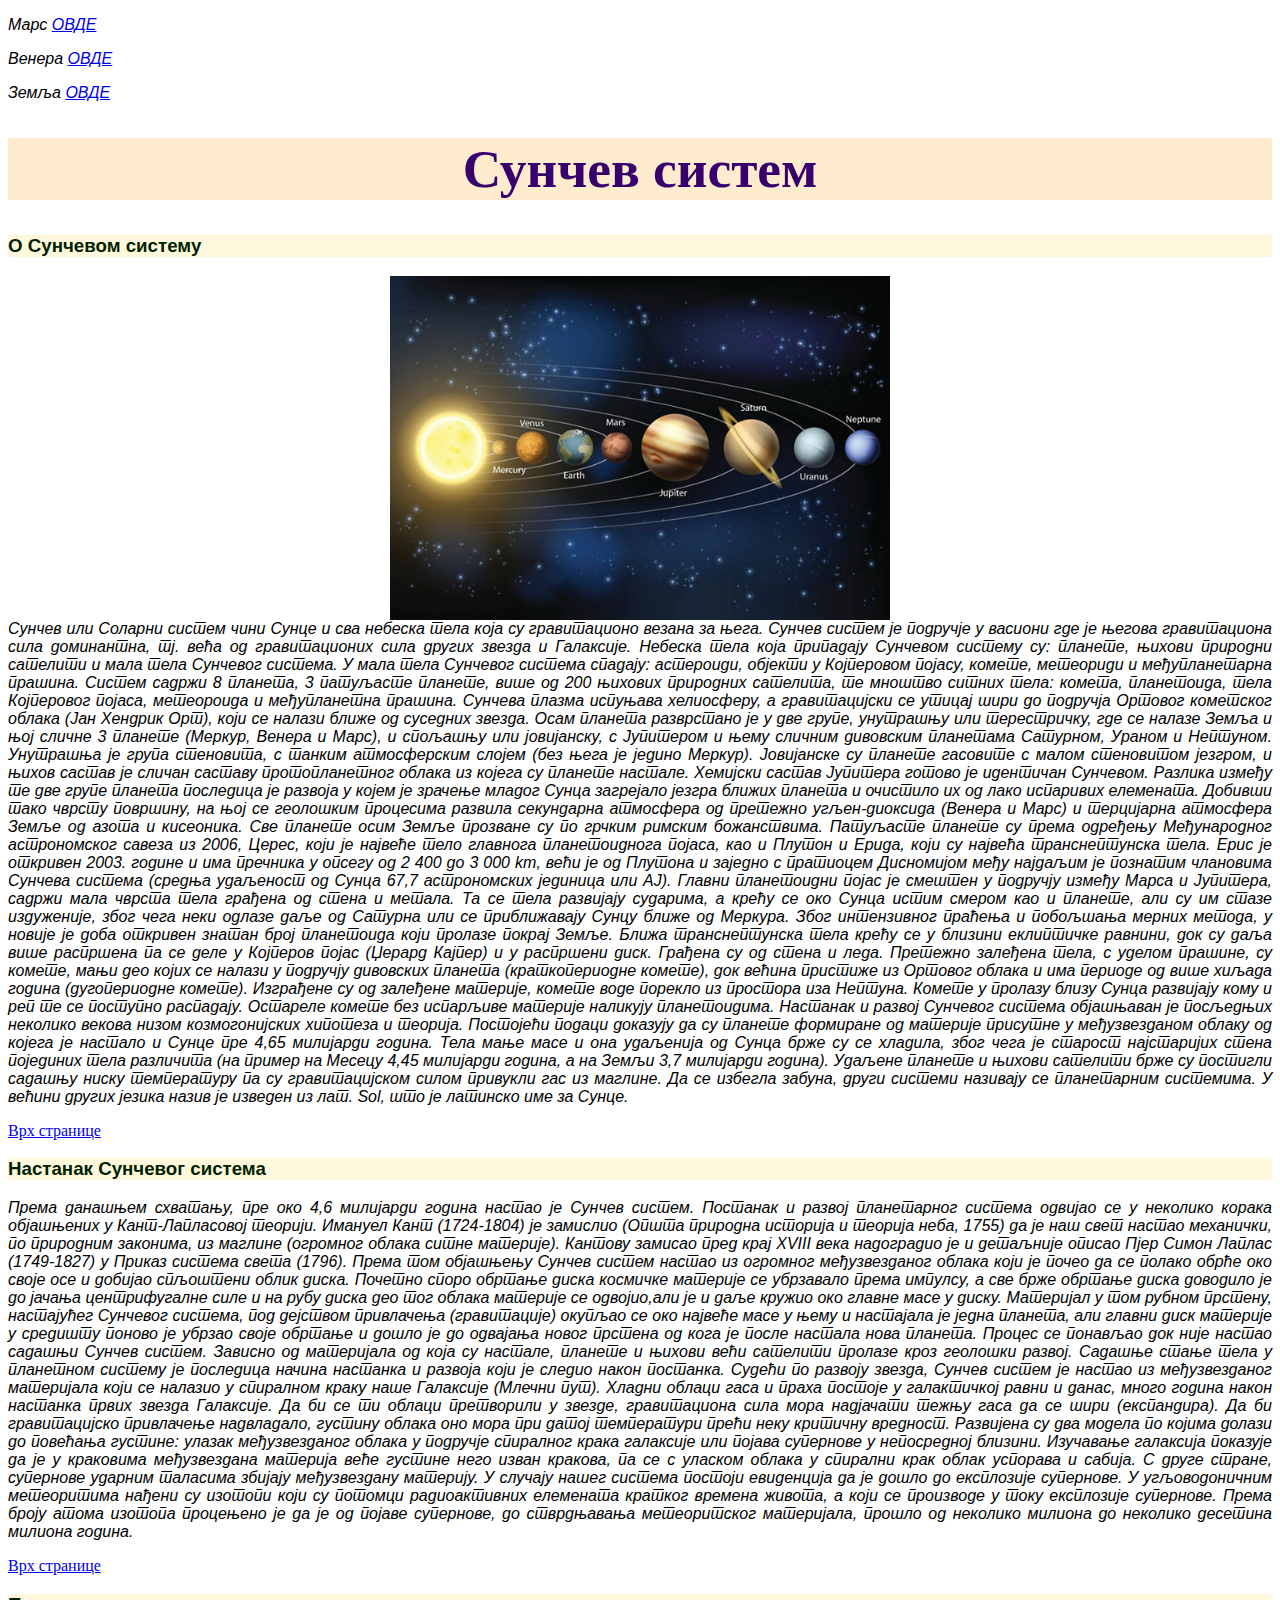
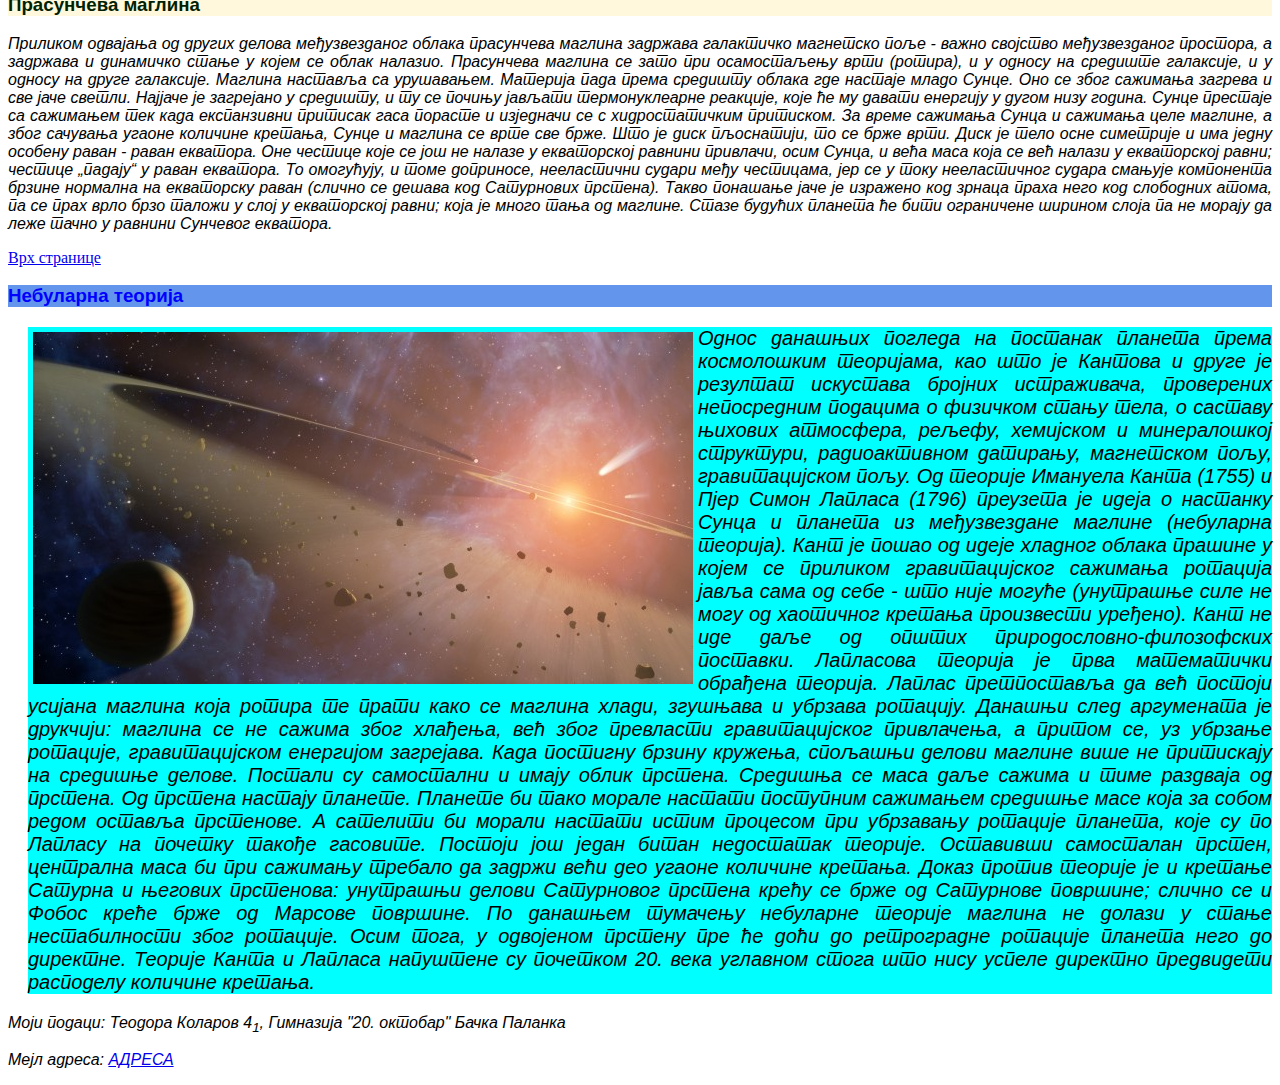
<file: index.html>
<!DOCTYPE html>
<html lang="sr">

<head>
    <meta charset="UTF-8">
    <title> Сунчев систем </title>
    <link rel="stylesheet" href="stilovi_sunsis.css">
    <style>
        #h3 {
            color: blue;
            background-color: cornflowerblue;
            font-weight: bold;
        }
        .c{
            display: block;
            margin-left: auto;
            margin-right: auto;
        }
    </style>
</head>

<body>
    <p>Марс <a href="ostalo/mars.html">ОВДЕ</a></p>
    <p>Венера <a href="ostalo/venera.html">ОВДЕ</a></p>
    <p>Земља <a href="ostalo/zemlja.html">ОВДЕ</a></p>
    <h1>Сунчев систем </h1>
    <h3> О Сунчевом систему</h3>

    <p><img class="c" src="slike/ThinkstockPhotos-464902060.jpg" alt="suncev sistem" width=500px> Сунчев или Соларни систем чини Сунце и сва небеска тела која су гравитационо везана за њега. Сунчев
        систем је подручје у васиони где је његова гравитациона сила доминантна, тј. већа од гравитационих сила других
        звезда и Галаксије. Небеска тела која припадају Сунчевом систему су: планете, њихови природни сателити и мала
        тела Сунчевог система. У мала тела Сунчевог система спадају: астероиди, објекти у Којперовом појасу, комете,
        метеориди и међупланетарна прашина. Систем садржи 8 планета, 3 патуљасте планете, више од 200 њихових
        природних сателита, те мноштво ситних тела: комета, планетоида, тела Којперовог појаса, метеороида и
        међупланетна прашина. Сунчева плазма испуњава хелиосферу, а гравитацијски се утицај шири до подручја
        Ортовог кометског облака (Јан Хендрик Орт), који се налази ближе од суседних звезда. Осам планета разврстано је
        у две групе, унутрашњу или терестричку, где се налазе Земља и њој сличне 3 планете (Меркур, Венера и Марс), и
        спољашњу или јовијанску, с Јупитером и њему сличним дивовским планетама Сатурном, Ураном и Нептуном. Унутрашња
        је група стеновита, с танким атмосферским слојем (без њега је једино Меркур). Јовијанске су планете гасовите с
        малом стеновитом језгром, и њихов састав је сличан саставу протопланетног облака из којега су планете настале.
        Хемијски састав Јупитера готово је идентичан Сунчевом. Разлика између те две групе планета последица је развоја
        у којем је зрачење младог Сунца загрејало језгра ближих планета и очистило их од лако испаривих елемената.
        Добивши тако чврсту површину, на њој се геолошким процесима развила секундарна атмосфера од претежно
        угљен-диоксида (Венера и Марс) и терцијарна атмосфера Земље од азота и кисеоника. Све планете осим Земље
        прозване су по грчким римским божанствима.
        Патуљасте планете су према одређењу Међународног астрономског савеза из 2006, Церес, који је највеће тело
        главнога планетоиднога појаса, као и Плутон и Ерида, који су највећа транснептунска тела. Ерис је откривен
        2003. године и има пречника у опсегу од 2 400 до 3 000 km, већи је од Плутона и заједно с пратиоцем Дисномијом
        међу најдаљим је познатим члановима Сунчева система (средња удаљеност од Сунца 67,7 астрономских јединица или
        АЈ). Главни планетоидни појас је смештен у подручју између Марса и Јупитера, садржи мала чврста тела грађена од
        стена и метала. Та се тела развијају сударима, а крећу се око Сунца истим смером као и планете, али су им стазе
        издуженије, због чега неки одлазе даље од Сатурна или се приближавају Сунцу ближе од Меркура. Због интензивног
        праћења и побољшања мерних метода, у новије је доба откривен знатан број планетоида који пролазе покрај Земље.
        Ближа транснептунска тела крећу се у близини еклиптичке равнини, док су даља више распршена па се деле у
        Којперов појас (Џерард Кајпер) и у распршени диск. Грађена су од стена и леда. Претежно залеђена тела, с уделом
        прашине, су комете, мањи део којих се налази у подручју дивовских планета (краткопериодне комете), док већина
        пристиже из Ортовог облака и има периоде од више хиљада година (дугопериодне комете). Изграђене су од залеђене
        материје, комете воде порекло из простора иза Нептуна. Комете у пролазу близу Сунца развијају кому и реп те се
        поступно распадају. Остареле комете без испарљиве материје наликују планетоидима.
        Настанак и развој Сунчевог система објашњаван је посљедњих неколико векова низом козмогонијских хипотеза и
        теорија. Постојећи подаци доказују да су планете формиране од материје присутне у међузвезданом облаку од којега
        је настало и Сунце пре 4,65 милијарди година. Тела мање масе и она удаљенија од Сунца брже су се хладила,
        због чега је старост најстаријих стена појединих тела различита (на пример на Месецу 4,45 милијарди година, а на
        Земљи 3,7 милијарди година). Удаљене планете и њихови сателити брже су постигли садашњу ниску температуру па су
        гравитацијском силом привукли гас из маглине. Да се избегла забуна, други системи називају се планетарним
        системима. У већини других језика назив је изведен из лат. Sol, што је латинско име за Сунце. </p>
    <a href="#top">Врх странице</a>
    <h3>Настанак Сунчевог система</h3>
    <p> Према данашњем схватању, пре око 4,6 милијарди година настао је Сунчев систем. Постанак и развој
        планетарног система одвијао се у неколико корака објашњених у Кант-Лапласовој теорији. Имануел Кант (1724-1804)
        је замислио (Општа природна историја и теорија неба, 1755) да је наш свет настао механички, по природним
        законима, из маглине (огромног облака ситне материје). Кантову замисао пред крај XVIII века надоградио је и
        детаљније описао Пјер Симон Лаплас (1749-1827) у Приказ система света (1796). Према том објашњењу Сунчев систем
        настао из огромног међузвезданог облака који је почео да се полако обрће око своје осе и добијао спљоштени облик
        диска. Почетно споро обртање диска космичке материје се убрзавало према импулсу, а све брже обртање диска
        доводило је до јачања центрифугалне силе и на рубу диска део тог облака материје се одвојио,али је и даље кружио
        око главне масе у диску. Материјал у том рубном прстену, настајућег Сунчевог система, под дејством привлачења
        (гравитације) окупљао се око највеће масе у њему и настајала је једна планета, али главни диск материје у
        средишту поново је убрзао своје обртање и дошло је до одвајања новог прстена од кога је после настала нова
        планета. Процес се понављао док није настао садашњи Сунчев систем. Зависно од материјала од која су настале,
        планете и њихови већи сателити пролазе кроз геолошки развој. Садашње стање тела у планетном систему је последица
        начина настанка и развоја који је следио након постанка.
        Судећи по развоју звезда, Сунчев систем је настао из међузвезданог материјала који се налазио у спиралном краку
        наше Галаксије (Млечни пут). Хладни облаци гаса и праха постоје у галактичкој равни и данас, много година након
        настанка првих звезда Галаксије. Да би се ти облаци претворили у звезде, гравитациона сила мора надјачати тежњу
        гаса да се шири (експандира). Да би гравитацијско привлачење надвладало, густину облака оно мора при датој
        температури прећи неку критичну вредност. Развијена су два модела по којима долази до повећања густине: улазак
        међузвезданог облака у подручје спиралног крака галаксије или појава супернове у непосредној близини. Изучавање
        галаксија показује да је у краковима међузвездана материја веће густине него изван кракова, па се с уласком
        облака у спирални крак облак успорава и сабија. С друге стране, супернове ударним таласима збијају међузвездану
        материју. У случају нашег система постоји евиденција да је дошло до експлозије супернове. У угљоводоничним
        метеоритима нађени су изотопи који су потомци радиоактивних елемената кратког времена живота, а који се
        производе у току експлозије супернове. Према броју атома изотопа процењено је да је од појаве супернове, до
        стврдњавања метеоритског материјала, прошло од неколико милиона до неколико десетина милиона година.</p>
    <a href="#top">Врх странице</a>
    <h3>Прасунчева маглина</h3>
    <p>Приликом одвајања од других делова међузвезданог облака прасунчева маглина задржава галактичко
        магнетско поље - важно својство међузвезданог простора, а задржава и динамичко стање у којем се облак налазио.
        Прасунчева маглина се зато при осамостаљењу врти (ротира), и у односу на средиште галаксије, и у односу на друге
        галаксије. Маглина наставља са урушавањем. Материја пада према средишту облака где настаје младо Сунце. Оно се
        због сажимања загрева и све јаче светли. Најјаче је загрејано у средишту, и ту се почињу јављати термонуклеарне
        реакције, које ће му давати енергију у дугом низу година. Сунце престаје са сажимањем тек када експанзивни
        притисак гаса порасте и изједначи се с хидростатичким притиском.
        За време сажимања Сунца и сажимања целе маглине, а због сачувања угаоне количине кретања, Сунце и маглина се
        врте све брже. Што је диск пљоснатији, то се брже врти. Диск је тело осне симетрије и има једну особену раван -
        раван екватора. Оне честице које се још не налазе у екваторској равнини привлачи, осим Сунца, и већа маса која
        се већ налази у екваторској равни; честице „падају“ у раван екватора. То омогућују, и томе доприносе,
        нееластични судари међу честицама, јер се у току нееластичног судара смањује компонента брзине нормална на
        екваторску раван (слично се дешава код Сатурнових прстена). Такво понашање јаче је изражено код зрнаца праха
        него код слободних атома, па се прах врло брзо таложи у слој у екваторској равни; која је много тања од маглине.
        Стазе будућих планета ће бити ограничене ширином слоја па не морају да леже тачно у равнини Сунчевог екватора.
    </p>
    <a href="#top">Врх странице</a>
    <h3 id="h3">Небуларна теорија</h3>
    <p style="background-color: aqua; font-size: 20px; margin-left: 20px;"><img style="float: left; margin:5px" src="slike/nebularnateoi.jpg" alt="nebula">  Однос данашњих погледа на постанак планета
        према космолошким теоријама, као што је Кантова и друге је резултат искустава бројних истраживача, проверених
        непосредним подацима о физичком стању тела, о саставу њихових атмосфера, рељефу, хемијском и минералошкој
        структури, радиоактивном датирању, магнетском пољу, гравитацијском пољу. Од теорије Имануела Канта (1755) и Пјер
        Симон Лапласа (1796) преузета је идеја о настанку Сунца и планета из међузвездане маглине (небуларна теорија).
        Кант је пошао од идеје хладног облака прашине у којем се приликом гравитацијског сажимања ротација јавља сама од
        себе - што није могуће (унутрашње силе не могу од хаотичног кретања произвести уређено). Кант не иде даље од
        општих природословно-филозофских поставки. Лапласова теорија је прва математички обрађена теорија. Лаплас
        претпоставља да већ постоји усијана маглина која ротира те прати како се маглина хлади, згушњава и убрзава
        ротацију. Данашњи след аргумената је друкчији: маглина се не сажима због хлађења, већ због превласти
        гравитацијског привлачења, а притом се, уз убрзање ротације, гравитацијском енергијом загрејава. Када постигну
        брзину кружења, спољашњи делови маглине више не притискају на средишње делове. Постали су самостални и имају
        облик прстена. Средишња се маса даље сажима и тиме раздваја од прстена. Од прстена настају планете. Планете би
        тако морале настати поступним сажимањем средишње масе која за собом редом оставља прстенове. А сателити би
        морали настати истим процесом при убрзавању ротације планета, које су по Лапласу на почетку такође гасовите.
        Постоји још један битан недостатак теорије. Оставивши самосталан прстен, централна маса би при сажимању требало
        да задржи већи део угаоне количине кретања. Доказ против теорије је и кретање Сатурна и његових прстенова:
        унутрашњи делови Сатурновог прстена крећу се брже од Сатурнове површине; слично се и Фобос креће брже од Марсове
        површине. По данашњем тумачењу небуларне теорије маглина не долази у стање нестабилности због ротације. Осим
        тога, у одвојеном прстену пре ће доћи до ретроградне ротације планета него до директне. Теорије Канта и Лапласа
        напуштене су почетком 20. века углавном стога што нису успеле директно предвидети расподелу количине кретања.
    </p>
    <p>Mоји подаци: Теодора Коларов 4<sub>1</sub>, Гимназија "20. октобар" Бачка Паланка </p>
    <p>Мејл адреса: <a href="mailto:teodora.kolarov@gimnazijabp.edu.rs" target="_blank">АДРЕСА</a></p>
</body>

</html>
</file>
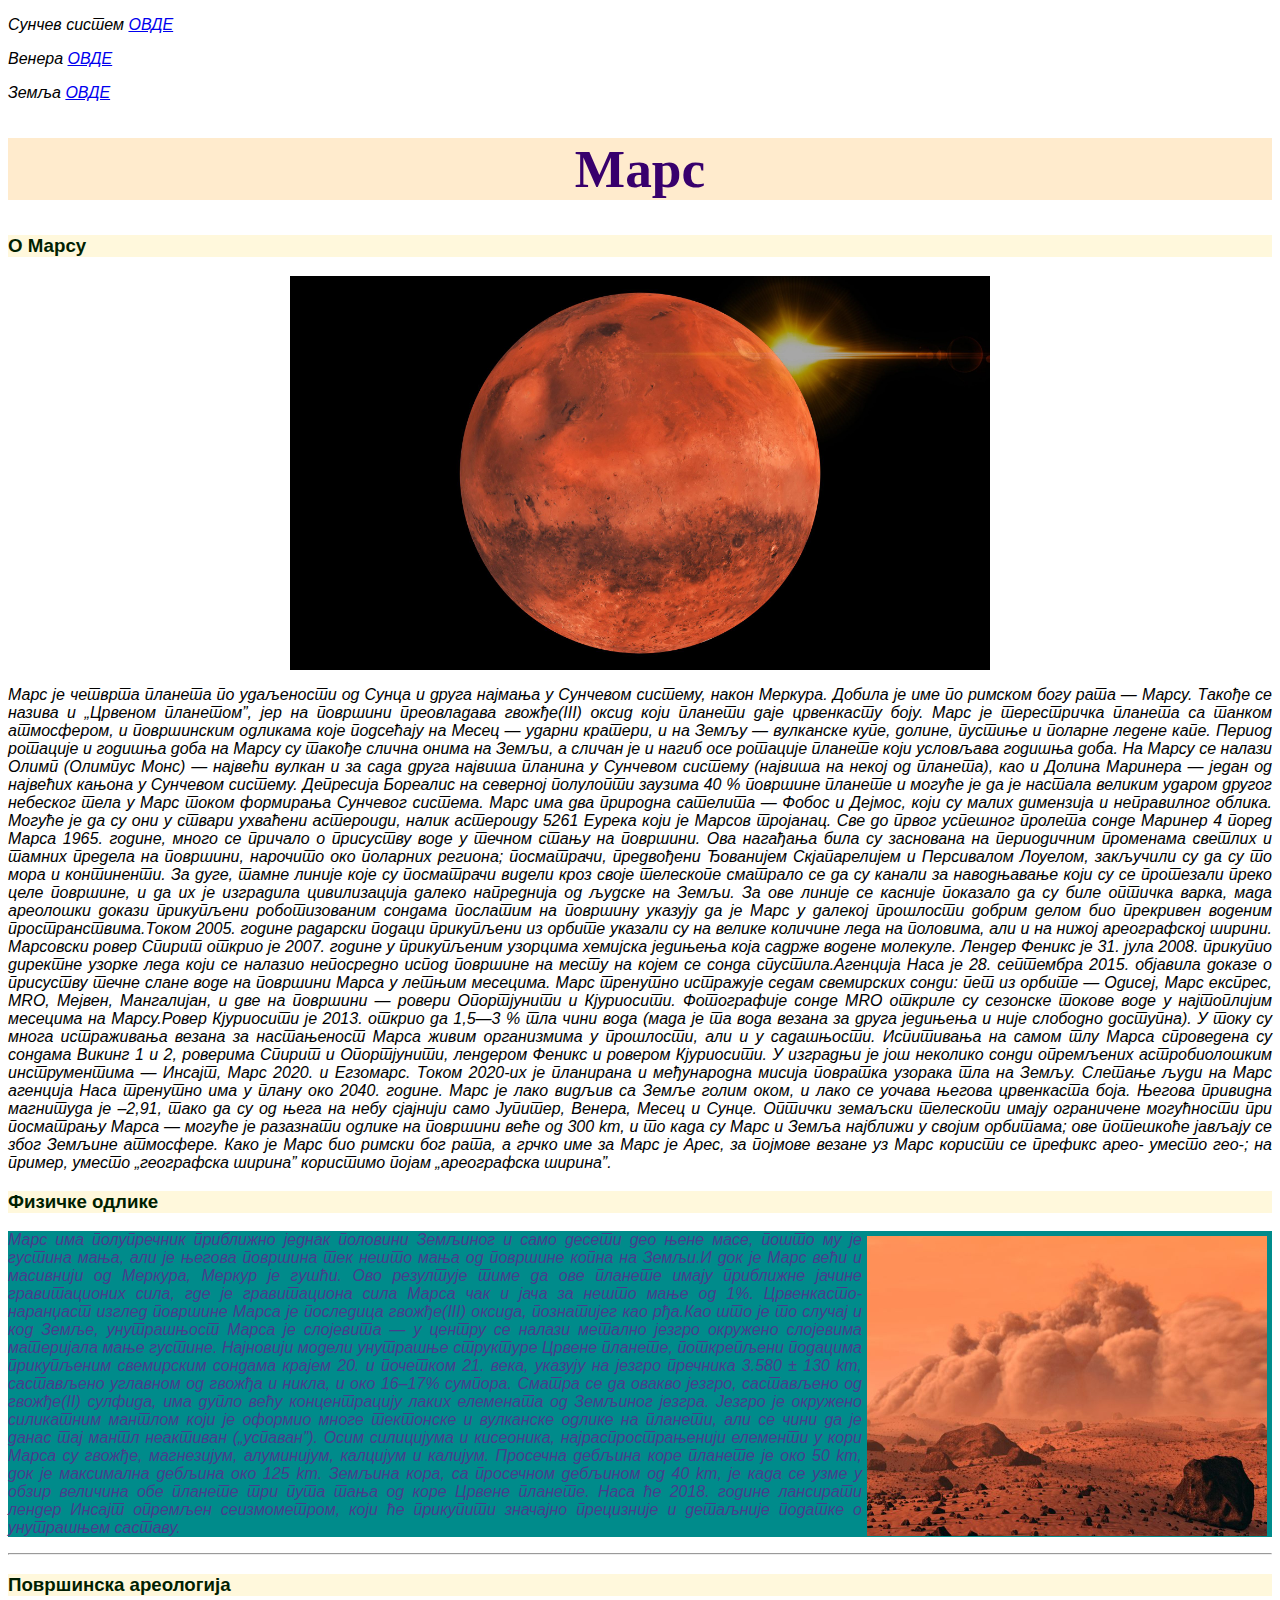
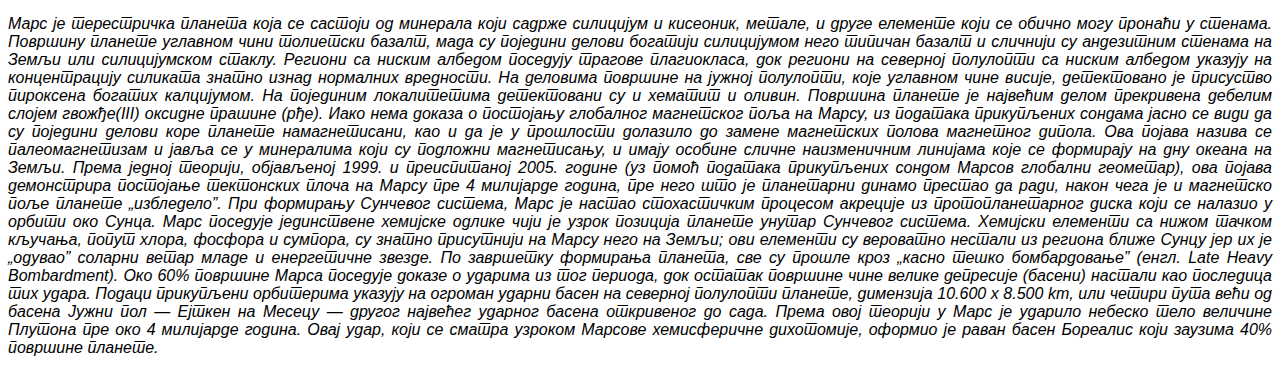
<file: ostalo/mars.html>
<!DOCTYPE html>
<html lang="sr">

<head>
    <meta charset="UTF-8">
    <title> Марс</title>
    <style>
        #h1 {
            text-transform: lowercase;
            font-style: italic;

        }

        h1 {
            background-color: blanchedalmond;
            color: rgb(56, 0, 109);
            text-align: center;
            font-size: 40pt;
        }

        h3 {
            background-color: cornsilk;
            color: rgb(1, 31, 1);
            font-family: Arial, Helvetica, sans-serif;

        }

        p {
            font-family: Verdana, Geneva, Tahoma, sans-serif;
            font-style: italic;
            text-align: justify;
        }
        .c{
            display: block;
            margin-left: auto;
            margin-right: auto;
        }
    </style>
</head>

<body>
    <p>Сунчев систем <a href="../index.html">ОВДЕ</a></p>
    <p>Венера <a href="venera.html">ОВДЕ</a></p>
    <p>Земља <a href="zemlja.html">ОВДЕ</a></p>
    <h1>Марс</h1>
    <h3>О Марсу</h3>
    <img class="c" src="../slike/Mars-Red-Planet-Highlights-scaled-1.jpg" alt="mars" width="700px">
    <p>Марс је четврта планета по удаљености од Сунца и друга најмања у Сунчевом систему, након Меркура. Добила је име
        по римском богу рата — Марсу. Такође се назива и „Црвеном планетом”, јер на површини преовладава гвожђе(III)
        оксид који планети даје црвенкасту боју. Марс је терестричка планета са танком атмосфером, и површинским
        одликама које подсећају на Месец — ударни кратери, и на Земљу — вулканске купе, долине, пустиње и поларне ледене
        капе. Период ротације и годишња доба на Марсу су такође слична онима на Земљи, а сличан је и нагиб осе ротације
        планете који условљава годишња доба. На Марсу се налази Олимп (Олимпус Монс) — највећи вулкан и за сада друга
        највиша планина у Сунчевом систему (највиша на некој од планета), као и Долина Маринера — један од највећих
        кањона у Сунчевом систему. Депресија Бореалис на северној полулопти заузима 40 % површине планете и могуће је да
        је настала великим ударом другог небеског тела у Марс током формирања Сунчевог система. Марс има два
        природна сателита — Фобос и Дејмос, који су малих димензија и неправилног облика. Могуће је да су они у ствари
        ухваћени астероиди, налик астероиду 5261 Еурека који је Марсов тројанац.
        Све до првог успешног пролета сонде Маринер 4 поред Марса 1965. године, много се причало о присуству воде у
        течном стању на површини. Ова нагађања била су заснована на периодичним променама светлих и тамних предела на
        површини, нарочито око поларних региона; посматрачи, предвођени Ђованијем Скјапарелијем и Персивалом Лоуелом,
        закључили су да су то мора и континенти. За дуге, тамне линије које су посматрачи видели кроз своје телескопе
        сматрало се да су канали за наводњавање који су се протезали преко целе површине, и да их је изградила
        цивилизација далеко напреднија од људске на Земљи. За ове линије се касније показало да су биле оптичка варка,
        мада ареолошки докази прикупљени роботизованим сондама послатим на површину указују да је Марс у далекој
        прошлости добрим делом био прекривен воденим пространствима.Током 2005. године радарски подаци прикупљени
        из орбите указали су на велике количине леда на половима, али и на нижој ареографској ширини.
        Марсовски ровер Спирит открио је 2007. године у прикупљеним узорцима хемијска једињења која садрже водене
        молекуле. Лендер Феникс је 31. јула 2008. прикупио директне узорке леда који се налазио непосредно испод
        површине на месту на којем се сонда спустила.Агенција Наса је 28. септембра 2015. објавила доказе о
        присуству течне слане воде на површини Марса у летњим месецима.
        Марс тренутно истражује седам свемирских сонди: пет из орбите — Одисеј, Марс експрес, MRO, Мејвен, Мангалијан, и
        две на површини — ровери Опортјунити и Кјуриосити. Фотографије сонде MRO откриле су сезонске токове воде у
        најтоплијим месецима на Марсу.Ровер Кјуриосити је 2013. открио да 1,5—3 % тла чини вода (мада је та вода
        везана за друга једињења и није слободно доступна).
        У току су многа истраживања везана за настањеност Марса живим организмима у прошлости, али и у садашњости.
        Испитивања на самом тлу Марса спроведена су сондама Викинг 1 и 2, роверима Спирит и Опортјунити, лендером Феникс
        и ровером Кјуриосити. У изградњи је још неколико сонди опремљених астробиолошким инструментима — Инсајт, Марс
        2020. и Егзомарс. Током 2020-их је планирана и међународна мисија повратка узорака тла на Земљу.
        Слетање људи на Марс агенција Наса тренутно има у плану око 2040. године.
        Марс је лако видљив са Земље голим оком, и лако се уочава његова црвенкаста боја. Његова привидна магнитуда је
        –2,91, тако да су од њега на небу сјајнији само Јупитер, Венера, Месец и Сунце. Оптички земаљски телескопи
        имају ограничене могућности при посматрању Марса — могуће је разазнати одлике на површини веће од 300 km, и то
        када су Марс и Земља најближи у својим орбитама; ове потешкоће јављају се због Земљине атмосфере.
        Како је Марс био римски бог рата, а грчко име за Марс је Арес, за појмове везане уз Марс користи се префикс
        арео- уместо гео-; на пример, уместо „географска ширина” користимо појам „ареографска ширина”.</p>
    <h3 id=" font-family: vladavine"> Физичке одлике </h3>
    <img style="float: right; margin:5px" src="../slike/gettyimages-1227506239.jpg" alt="venera1" width="400px">
    
    <p style="background-color: darkcyan; color: darkslateblue;"> Марс има полупречник приближно једнак половини
        Земљиног и само десети део њене масе, пошто му је густина мања, али је његова површина тек нешто мања од
        површине копна на Земљи.И док је Марс већи и масивнији од Меркура, Меркур је гушћи. Ово резултује тиме да
        ове планете имају приближне јачине гравитационих сила, где је гравитациона сила Марса чак и јача за нешто мање
        од 1%. Црвенкасто-наранџаст изглед површине Марса је последица гвожђе(III) оксида, познатијег као рђа.Као што је
        то случај и код Земље, унутрашњост Марса је слојевита — у центру се налази метално језгро окружено слојевима
        материјала мање густине. Најновији модели унутрашње структуре Црвене планете, поткрепљени подацима прикупљеним
        свемирским сондама крајем 20. и почетком 21. века, указују на језгро пречника 3.580 ± 130 km, састављено
        углавном од гвожђа и никла, и око 16–17% сумпора. Сматра се да овакво језгро, састављено од гвожђе(II) сулфида,
        има дупло већу концентрацију лаких елемената од Земљиног језгра. Језгро је окружено силикатним мантлом који је
        оформио многе тектонске и вулканске одлике на планети, али се чини да је данас тај мантл неактиван („успаван”).
        Осим силицијума и кисеоника, најраспрострањенији елементи у кори Марса су гвожђе, магнезијум, алуминијум,
        калцијум и калијум. Просечна дебљина коре планете је око 50 km, док је максимална дебљина око 125 km. Земљина
        кора, са просечном дебљином од 40 km, је када се узме у обзир величина обе планете три пута тања од коре Црвене
        планете. Наса ће 2018. године лансирати лендер Инсајт опремљен сеизмометром, који ће прикупити значајно
        прецизније и детаљније податке о унутрашњем саставу.</p>
        <hr style="clear:right">
    <h3>Површинска ареологија</h3>
    <p class="text-align: center ">Марс је терестричка планета која се састоји од минерала који садрже силицијум и
        кисеоник, метале, и друге елементе који се обично могу пронаћи у стенама. Површину планете углавном чини
        толиетски базалт, мада су поједини делови богатији силицијумом него типичан базалт и сличнији су андезитним
        стенама на Земљи или силицијумском стаклу. Региони са ниским албедом поседују трагове плагиокласа, док региони
        на северној полулопти са ниским албедом указују на концентрацију силиката знатно изнад нормалних вредности. На
        деловима површине на јужној полулопти, које углавном чине висије, детектовано је присуство пироксена богатих
        калцијумом. На појединим локалитетима детектовани су и хематит и оливин. Површина планете је највећим делом
        прекривена дебелим слојем гвожђе(III) оксидне прашине (рђе).
        Иако нема доказа о постојању глобалног магнетског поља на Марсу, из података прикупљених сондама јасно се
        види да су поједини делови коре планете намагнетисани, као и да је у прошлости долазило до замене магнетских
        полова магнетног дипола. Ова појава назива се палеомагнетизам и јавља се у минералима који су подложни
        магнетисању, и имају особине сличне наизменичним линијама које се формирају на дну океана на Земљи. Према једној
        теорији, објављеној 1999. и преиспитаној 2005. године (уз помоћ података прикупљених сондом Марсов глобални
        геометар), ова појава демонстрира постојање тектонских плоча на Марсу пре 4 милијарде година, пре него што је
        планетарни динамо престао да ради, након чега је и магнетско поље планете „избледело”.
        При формирању Сунчевог система, Марс је настао стохастичким процесом акреције из протопланетарног диска који се
        налазио у орбити око Сунца. Марс поседује јединствене хемијске одлике чији је узрок позиција планете унутар
        Сунчевог система. Хемијски елементи са нижом тачком кључања, попут хлора, фосфора и сумпора, су знатно
        присутнији на Марсу него на Земљи; ови елементи су вероватно нестали из региона ближе Сунцу јер их је „одувао”
        соларни ветар младе и енергетичне звезде.
        По завршетку формирања планета, све су прошле кроз „касно тешко бомбардовање” (енгл. Late Heavy Bombardment).
        Око 60% површине Марса поседује доказе о ударима из тог периода, док остатак површине чине велике
        депресије (басени) настали као последица тих удара. Подаци прикупљени орбитерима указују на огроман ударни басен
        на северној полулопти планете, димензија 10.600 x 8.500 km, или четири пута већи од басена Јужни пол — Ејткен на
        Месецу — другог највећег ударног басена откривеног до сада. Према овој теорији у Марс је ударило небеско
        тело величине Плутона пре око 4 милијарде година. Овај удар, који се сматра узроком Марсове хемисферичне
        дихотомије, оформио је раван басен Бореалис који заузима 40% површине планете.</p>
</body>

</html>
</file>
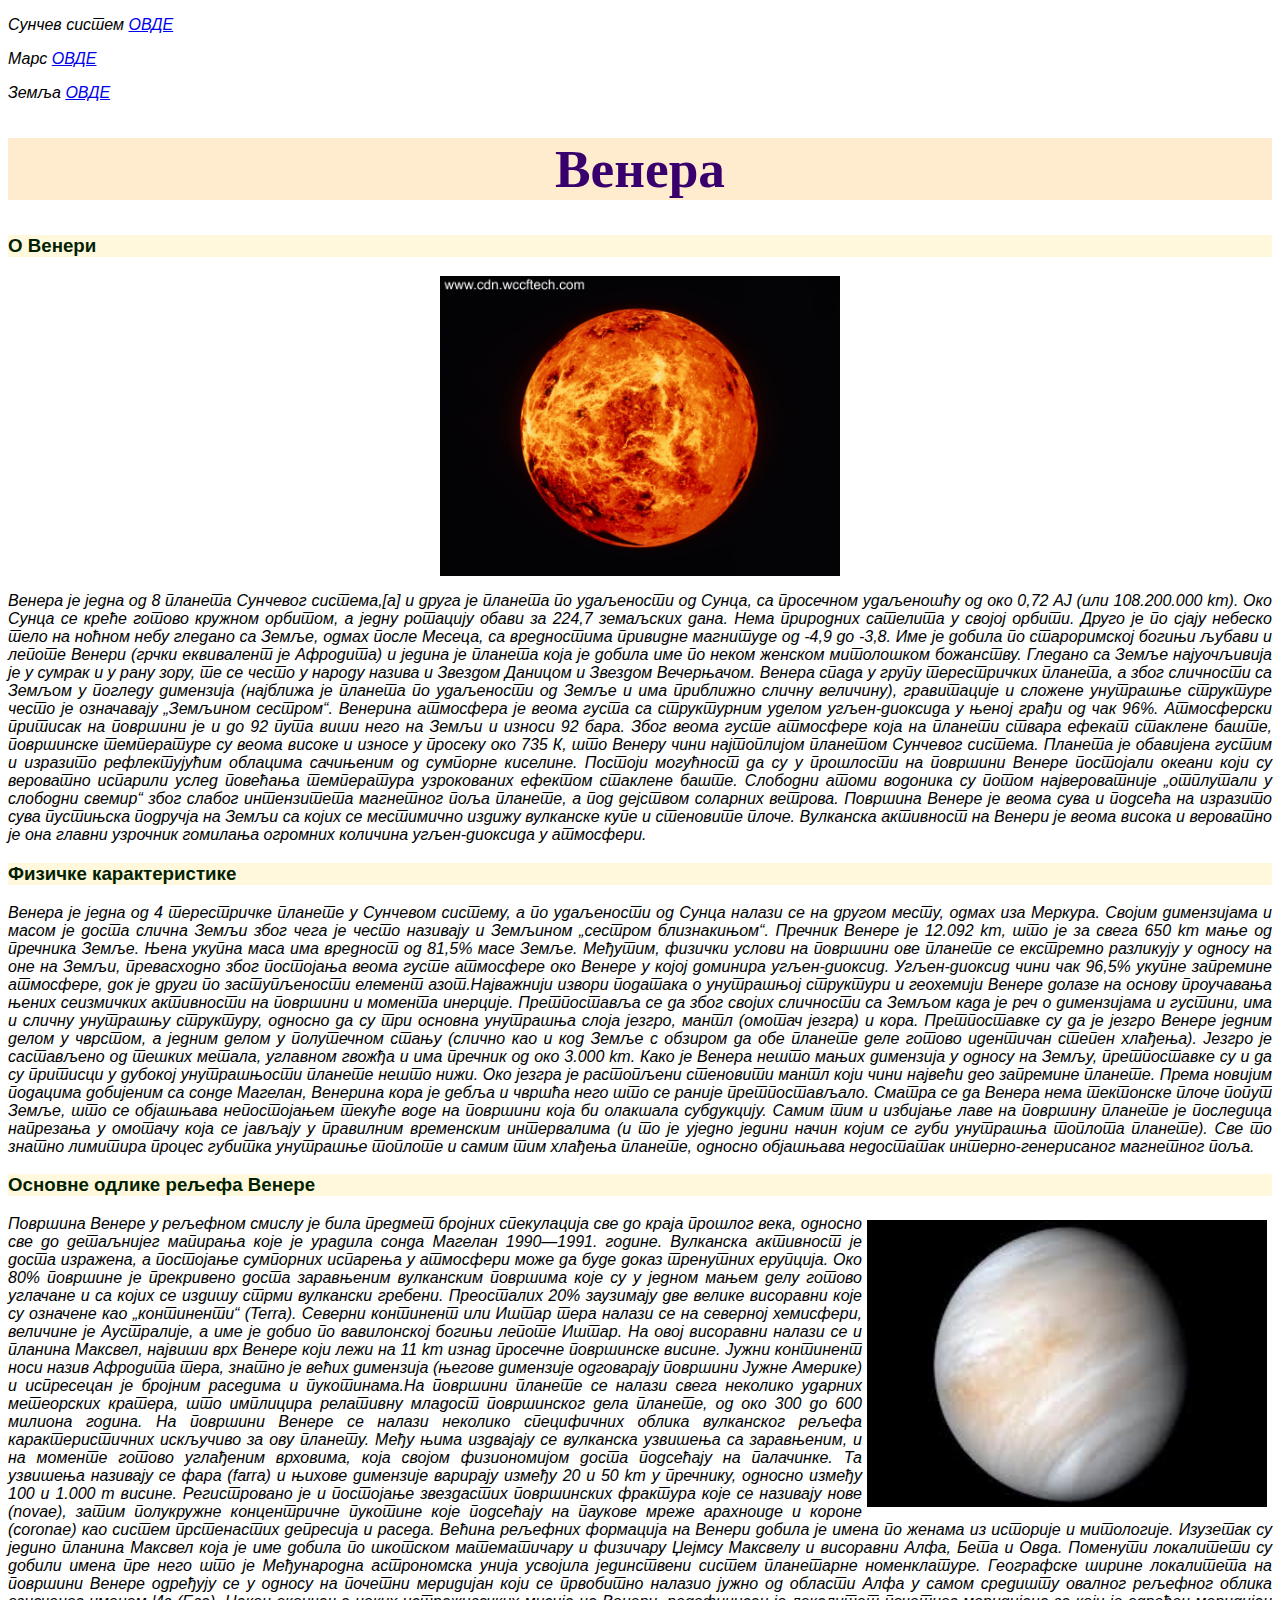
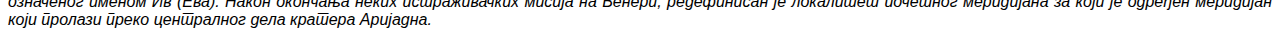
<file: ostalo/venera.html>
<!DOCTYPE html>
<html lang="sr">

<head>
    <meta charset="UTF-8">
    <title> Венера</title>
    <style>
        #h1 {
            text-transform: lowercase;
            font-style: italic;

        }

        h1 {
            background-color: blanchedalmond;
            color: rgb(56, 0, 109);
            text-align: center;
            font-size: 40pt;
        }

        h3 {
            background-color: cornsilk;
            color: rgb(1, 31, 1);
            font-family: Arial, Helvetica, sans-serif;

        }

        p {
            font-family: Verdana, Geneva, Tahoma, sans-serif;
            font-style: italic;
            text-align: justify;
        }
        .c{
            display: block;
            margin-left: auto;
            margin-right: auto;
        }
        #d {
            text-align: right;
        }
    </style>
</head>

<body>
    <p>Сунчев систем <a href="../index.html">ОВДЕ</a></p>
    <p>Марс <a href="mars.html">ОВДЕ</a></p>
    <p>Земља <a href="zemlja.html">ОВДЕ</a></p>
    <h1>Венера</h1>
    <h3>О Венери </h3>
    <img class="c"  src="../slike/vemerai.jpg" alt="venera" width="400px">
    <p>Венера је једна од 8 планета Сунчевог система,[а] и друга је планета по удаљености од Сунца, са просечном
        удаљеношћу од око 0,72 АЈ (или 108.200.000 km). Око Сунца се креће готово кружном орбитом, а једну ротацију
        обави за 224,7 земаљских дана. Нема природних сателита у својој орбити. Друго је по сјају небеско тело на ноћном
        небу гледано са Земље, одмах после Месеца, са вредностима привидне магнитуде од -4,9 до -3,8.
        Име је добила по староримској богињи љубави и лепоте Венери (грчки еквивалент је Афродита) и једина је планета
        која је добила име по неком женском митолошком божанству. Гледано са Земље најуочљивија је у сумрак и у рану
        зору, те се често у народу назива и Звездом Даницом и Звездом Вечерњачом.
        Венера спада у групу терестричких планета, а због сличности са Земљом у погледу димензија (најближа је планета
        по удаљености од Земље и има приближно сличну величину), гравитације и сложене унутрашње структуре често је
        означавају „Земљином сестром“. Венерина атмосфера је веома густа са структурним уделом угљен-диоксида у њеној
        грађи од чак 96%. Атмосферски притисак на површини је и до 92 пута виши него на Земљи и износи 92 бара. Због
        веома густе атмосфере која на планети ствара ефекат стаклене баште, површинске температуре су веома високе и
        износе у просеку око 735 К, што Венеру чини најтоплијом планетом Сунчевог система. Планета је обавијена густим и
        изразито рефлектујућим облацима сачињеним од сумпорне киселине.
        Постоји могућност да су у прошлости на површини Венере постојали океани који су вероватно испарили услед
        повећања температура узрокованих ефектом стаклене баште. Слободни атоми водоника су потом највероватније
        „отплутали у слободни свемир“ због слабог интензитета магнетног поља планете, а под дејством соларних ветрова.
        Површина Венере је веома сува и подсећа на изразито сува пустињска подручја на Земљи са којих се местимично
        издижу вулканске купе и стеновите плоче. Вулканска активност на Венери је веома висока и вероватно је она главни
        узрочник гомилања огромних количина угљен-диоксида у атмосфери.</p>
    <h3>Физичке карактеристике</h3>
    <p class="text-align: center ">Венера је једна од 4 терестричке планете у Сунчевом систему, а по удаљености од Сунца
        налази се на другом месту, одмах иза Меркура. Својим димензијама и масом је доста слична Земљи због чега је
        често називају и Земљином „сестром близнакињом“. Пречник Венере је 12.092 km, што је за свега 650 km мање од
        пречника Земље. Њена укупна маса има вредност од 81,5% масе Земље. Међутим, физички услови на површини ове
        планете се екстремно разликују у односу на оне на Земљи, превасходно због постојања веома густе атмосфере око
        Венере у којој доминира угљен-диоксид. Угљен-диоксид чини чак 96,5% укупне запремине атмосфере, док је други по
        заступљености елемент азот.Најважнији извори података о унутрашњој структури и геохемији Венере долазе на основу
        проучавања њених сеизмичких активности на површини и момента инерције. Претпоставља се да због својих сличности
        са Земљом када је реч о димензијама и густини, има и сличну унутрашњу структуру, односно да су три основна
        унутрашња слоја језгро, мантл (омотач језгра) и кора. Претпоставке су да је језгро Венере једним делом у
        чврстом, а једним делом у полутечном стању (слично као и код Земље с обзиром да обе планете деле готово
        идентичан степен хлађења). Језгро је састављено од тешких метала, углавном гвожђа и има пречник од око 3.000 km.
        Како је Венера нешто мањих димензија у односу на Земљу, претпоставке су и да су притисци у дубокој унутрашњости
        планете нешто нижи. Око језгра је растопљени стеновити мантл који чини највећи део запремине планете. Према
        новијим подацима добијеним са сонде Магелан, Венерина кора је дебља и чвршћа него што се раније претпостављало.
        Сматра се да Венера нема тектонске плоче попут Земље, што се објашњава непостојањем текуће воде на површини која
        би олакшала субдукцију. Самим тим и избијање лаве на површину планете је последица напрезања у омотачу која се
        јављају у правилним временским интервалима (и то је уједно једини начин којим се губи унутрашња топлота
        планете). Све то знатно лимитира процес губитка унутрашње топлоте и самим тим хлађења планете, односно објашњава
        недостатак интерно-генерисаног магнетног поља.</p>
    <h3>Основне одлике рељефа Венере</h3>
    <img style="float: right; margin:5px" src="../slike/venera.jpeg" alt="venera1" width="400px">
    <p>Површина Венере у рељефном смислу је била предмет бројних спекулација све до краја прошлог века, односно све до
        детаљнијег мапирања које је урадила сонда Магелан 1990—1991. године. Вулканска активност је доста изражена, а
        постојање сумпорних испарења у атмосфери може да буде доказ тренутних ерупција.
        Око 80% површине је прекривено доста заравњеним вулканским површима које су у једном мањем делу готово углачане
        и са којих се издишу стрми вулкански гребени. Преосталих 20% заузимају две велике висоравни које су означене као
        „континенти“ (Terra). Северни континент или Иштар тера налази се на северној хемисфери, величине је Аустралије,
        а име је добио по вавилонској богињи лепоте Иштар. На овој висоравни налази се и планина Максвел, највиши врх
        Венере који лежи на 11 km изнад просечне површинске висине. Јужни континент носи назив Афродита тера, знатно је
        већих димензија (његове димензије одговарају површини Јужне Америке) и испресецан је бројним раседима и
        пукотинама.На површини планете се налази свега неколико ударних метеорских кратера, што имплицира релативну
        младост
        површинског дела планете, од око 300 до 600 милиона година. На површини Венере се налази неколико специфичних
        облика вулканског рељефа карактеристичних искључиво за ову планету. Међу њима издвајају се вулканска узвишења са
        заравњеним, и на моменте готово углађеним врховима, која својом физиономијом доста подсећају на палачинке. Та
        узвишења називају се фара (farra) и њихове димензије варирају између 20 и 50 km у пречнику, односно између 100 и
        1.000 m висине. Регистровано је и постојање звездастих површинских фрактура које се називају нове (novae), затим
        полукружне концентричне пукотине које подсећају на паукове мреже арахноиде и короне (coronae) као систем
        прстенастих депресија и раседа.
        Већина рељефних формација на Венери добила је имена по женама из историје и митологије. Изузетак су једино
        планина Максвел која је име добила по шкотском математичару и физичару Џејмсу Максвелу и висоравни Алфа, Бета и
        Овда. Поменути локалитети су добили имена пре него што је Међународна астрономска унија усвојила јединствени
        систем планетарне номенклатуре.
        Географске ширине локалитета на површини Венере одређују се у односу на почетни меридијан који се првобитно
        налазио јужно од области Алфа у самом средишту овалног рељефног облика означеног именом Ив (Ева). Након окончања
        неких истраживачких мисија на Венери, редефинисан је локалитет почетног меридијана за који је одређен меридијан
        који пролази преко централног дела кратера Аријадна.
    </p>
</body>

</html>
</file>
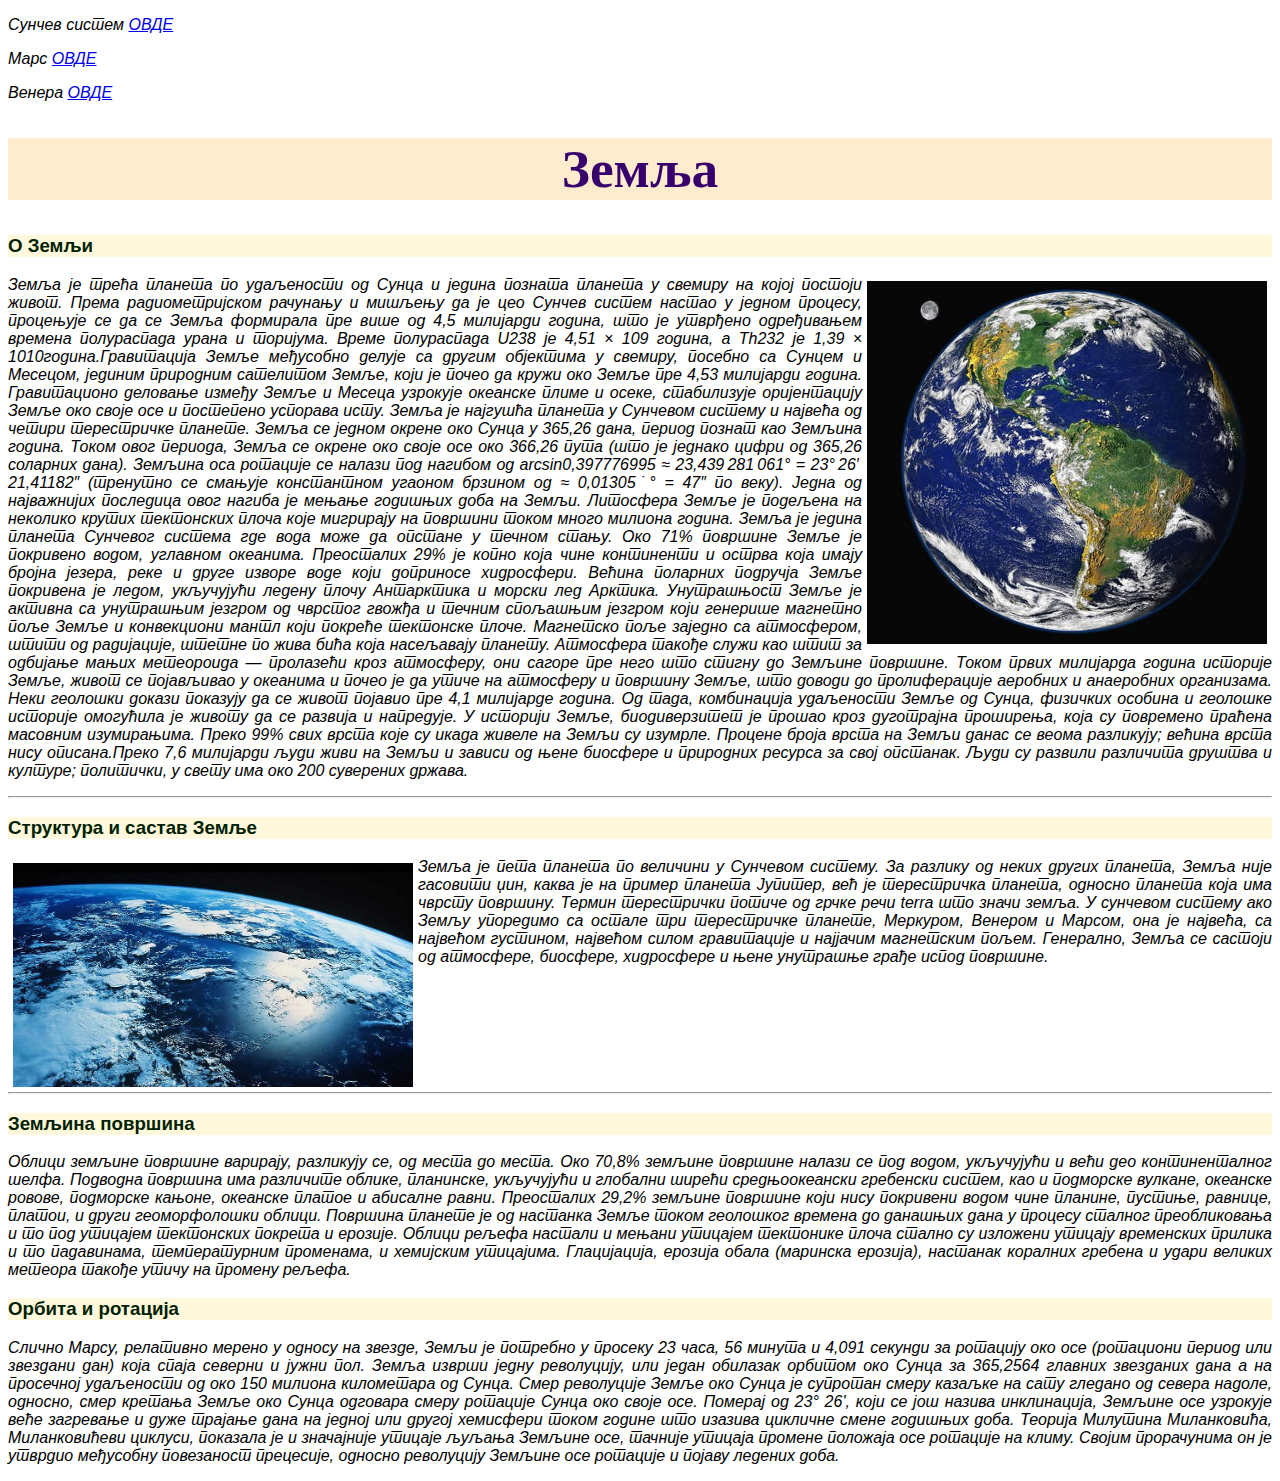
<file: ostalo/zemlja.html>
<!DOCTYPE html>
<html lang="sr">

<head>
    <meta charset="UTF-8">
    <title>Земља</title>

    <style>
        #h1 {
            color: blue;
            background-color: blanchedalmond;

        }

        h1 {
            background-color: blanchedalmond;
            color: rgb(56, 0, 109);
            text-align: center;
            font-size: 40pt;
        }

        h3 {
            background-color: cornsilk;
            color: rgb(1, 31, 1);
            font-family: Arial, Helvetica, sans-serif;

        }

        p {
            font-family: Verdana, Geneva, Tahoma, sans-serif;
            font-style: italic;
            text-align: justify;
        }
    </style>
</head>

<body>
    <p>Сунчев систем <a href="../index.html">ОВДЕ</a></p>
    <p>Марс <a href="mars.html">ОВДЕ</a></p>
    <p>Венера <a href="venera.html">ОВДЕ</a></p>
    <h1> Земља</h1>
    <h3>О Земљи</h3>
    <p class="font-size: 20px"><img style="float: right; margin:5px" src="../slike/zemla.jpg" alt="zemlja" width="400px"> Земља је трећа планета по удаљености од Сунца и једина позната планета у свемиру на
        којој постоји живот. Према радиометријском рачунању и мишљењу да је цео Сунчев систем настао у једном процесу,
        процењује се да се Земља формирала пре више од 4,5 милијарди година, што је утврђено одређивањем
        времена полураспада урана и торијума. Време полураспада U238 је 4,51 × 109 година, а Th232 је 1,39 ×
        1010година.Гравитација Земље међусобно делује са другим објектима у свемиру, посебно са Сунцем и Месецом,
        јединим природним сателитом Земље, који је почео да кружи око Земље пре 4,53 милијарди година. Гравитационо
        деловање између Земље и Месеца узрокује океанске плиме и осеке, стабилизује оријентацију Земље око своје осе и
        постепено успорава исту. Земља је најгушћа планета у Сунчевом систему и највећа од четири терестричке
        планете.
        Земља се једном окрене око Сунца у 365,26 дана, период познат као Земљина година. Током овог периода, Земља се
        окрене око своје осе око 366,26 пута (што је једнако цифри од 365,26 соларних дана). Земљина оса ротације се
        налази под нагибом од arcsin0,397776995 ≈ 23,439 281 061° = 23° 26′ 21,41182″ (тренутно се смањује константном
        угаоном брзином од ≈ 0,01305˙° = 47″ по веку). Једна од најважнијих последица овог
        нагиба је мењање годишњих доба на Земљи.
        Литосфера Земље је подељена на неколико крутих тектонских плоча које мигрирају на површини током много милиона
        година. Земља је једина планета Сунчевог система где вода може да опстане у течном стању. Око 71% површине Земље
        је покривено водом, углавном океанима. Преосталих 29% је копно која чине континенти и острва која имају
        бројна језера, реке и друге изворе воде који доприносе хидросфери. Већина поларних подручја Земље покривена је
        ледом, укључујући ледену плочу Антарктика и морски лед Арктика. Унутрашњост Земље је активна са унутрашњим
        језгром од чврстог гвожђа и течним спољашњим језгром који генерише магнетно поље Земље и конвекциони мантл који
        покреће тектонске плоче. Магнетско поље заједно са атмосфером, штити од радијације, штетне по жива бића која
        насељавају планету. Атмосфера такође служи као штит за одбијање мањих метеороида — пролазећи кроз атмосферу, они
        сагоре пре него што стигну до Земљине површине.
        Током првих милијарда година историје Земље, живот се појављивао у океанима и почео је да утиче на атмосферу и
        површину Земље, што доводи до пролиферације аеробних и анаеробних организама. Неки геолошки докази показују да
        се живот појавио пре 4,1 милијарде година. Од тада, комбинација удаљености Земље од Сунца, физичких особина и
        геолошке историје омогућила је животу да се развија и напредује. У историји Земље, биодиверзитет је
        прошао кроз дуготрајна проширења, која су повремено праћена масовним изумирањима. Преко 99% свих врста које
        су икада живеле на Земљи су изумрле. Процене броја врста на Земљи данас се веома разликују;
        већина врста нису описана.Преко 7,6 милијарди људи живи на Земљи и зависи од њене биосфере и природних
        ресурса за свој опстанак. Људи су развили различита друштва и културе; политички, у свету има око 200 суверених
        држава.
    </p>
    <hr style="clear:left">
    <h3>Структура и састав Земље</h3>
    <img style="float:left; margin:5px" src="../slike/4227973_kiseonik-zemlja-f2jpg.jpeg" alt="zemlja1" width="400px">
    <p>Земља је пета планета по величини у Сунчевом систему. За разлику од неких других планета, Земља није гасовити
        џин, каква је на пример планета Јупитер, већ је терестричка планета, односно планета која има чврсту површину.
        Термин терестрички потиче од грчке речи terra што значи земља. У сунчевом систему ако Земљу упоредимо са остале
        три терестричке планете, Меркуром, Венером и Марсом, она је највећа, са највећом густином, највећом силом
        гравитације и најјачим магнетским пољем. Генерално, Земља се састоји од атмосфере, биосфере, хидросфере и њене
        унутрашње грађе испод површине.
    </p>
    <hr style="clear:left">
    <h3 id="text-transform: uppercase ">Земљина површина</h3>
    <p style="font-family: 'Franklin Gothic Medium', 'Arial Narrow', Arial, sans-serif; color: rgb(0, 0, 0);">Облици
        земљине површине варирају, разликују се, од места до места. Око 70,8% земљине површине налази се под водом,
        укључујући и већи део континенталног шелфа. Подводна површина има различите облике, планинске, укључујући и
        глобални ширећи средњоокеански гребенски систем, као и подморске вулкане, океанске ровове, подморске кањоне,
        океанске платое и абисалне равни. Преосталих 29,2% земљине површине који нису покривени водом чине планине,
        пустиње, равнице, платои, и други геоморфолошки облици.
        Површина планете је од настанка Земље током геолошког времена до данашњих дана у процесу сталног преобликовања и
        то под утицајем тектонских покрета и ерозије. Облици рељефа настали и мењани утицајем тектонике плоча стално су
        изложени утицају временских прилика и то падавинама, температурним променама, и хемијским утицајима.
        Глацијација, ерозија обала (маринска ерозија), настанак коралних гребена и удари великих метеора такође утичу на
        промену рељефа.</p>
    <h3>Орбита и ротација</h3>
    <p>Слично Марсу, релативно мерено у односу на звезде, Земљи је потребно у просеку 23 часа, 56 минута и 4,091 секунди
        за ротацију око осе (ротациони период или звездани дан) која спаја северни и јужни пол.
        Земља изврши једну револуцију, или један обилазак орбитом око Сунца за 365,2564 главних звезданих дана а на
        просечној удаљености од око 150 милиона километара од Сунца. Смер револуције Земље око Сунца је супротан смеру
        казаљке на сату гледано од севера надоле, односно, смер кретања Земље око Сунца одговара смеру ротације Сунца
        око своје осе.
        Померај од 23° 26', који се још назива инклинација, Земљине осе узрокује веће загревање и дуже трајање дана на
        једној или другој хемисфери током године што изазива цикличне смене годишњих доба.
        Теорија Милутина Миланковића, Миланковићеви циклуси, показала је и значајније утицаје љуљања Земљине осе,
        тачније утицаја промене положаја осе ротације на климу. Својим прорачунима он је утврдио међусобну повезаност
        прецесије, односно револуцију Земљине осе ротације и појаву ледених доба.</p>
</body>

</html>
</file>
<file: stilovi_sunsis.css>
h1{
    background-color: blanchedalmond;
    color: rgb(56, 0, 109);
    text-align: center;
    font-size: 40pt;
}
h3{
    background-color: cornsilk;
    color: rgb(1, 31, 1);
    font-family: Arial, Helvetica, sans-serif;

}
p{
    font-family: Verdana, Geneva, Tahoma, sans-serif;
    font-style: italic;
    text-align: justify;
}
</file>
